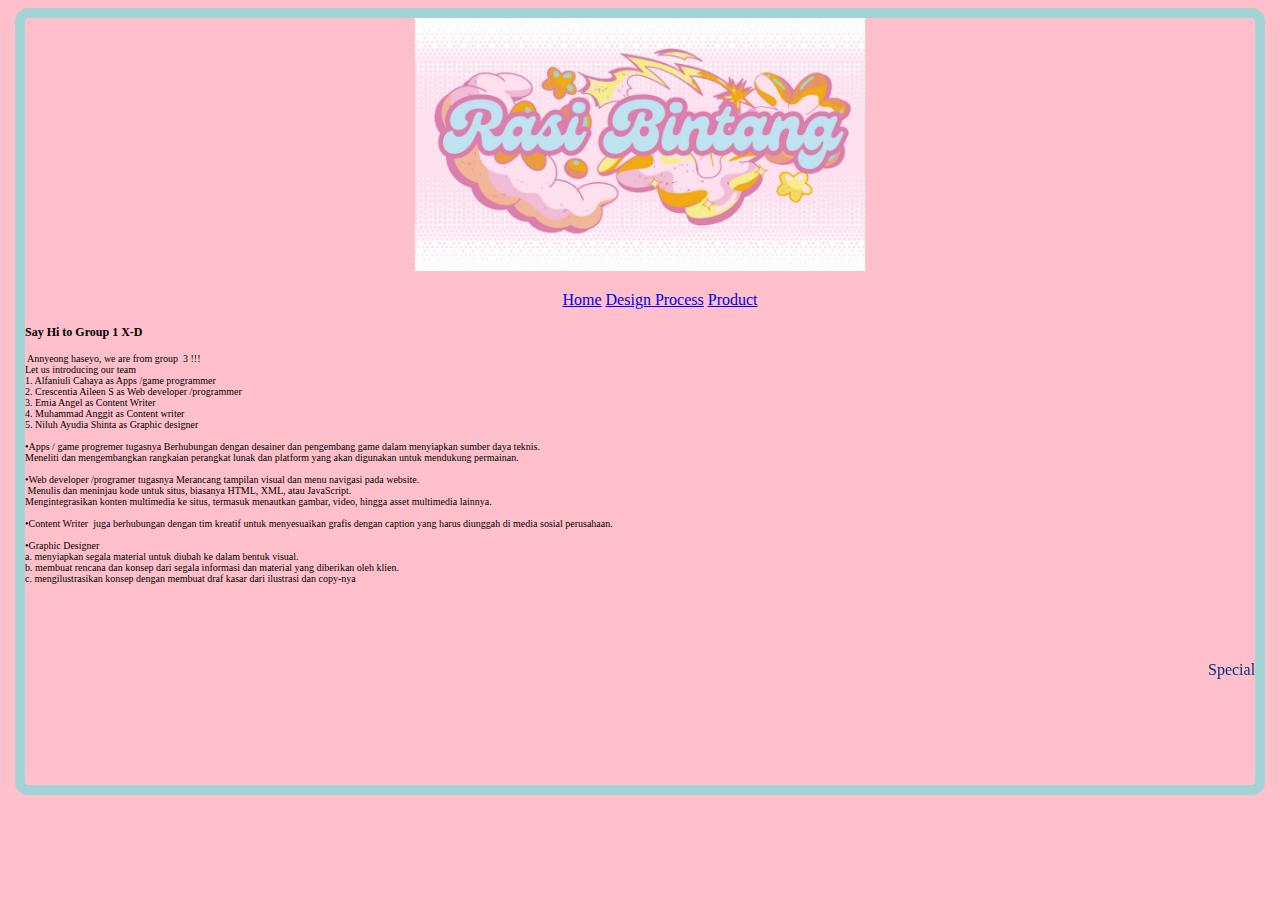
<file: index.html>
<!Doctype html>
<html>
<head>
<link rel="stylesheet" href="style.css">
</head>

<center>
<img src="Judul Rasi Bintang.jpg" width=450px>
<nav>
<ul>
<li><a href="index.html">Home</a></li>
<li><a href="dp.html">Design Process</a></li>
<li><a href="product.html">Product</a></li>
</ul>
</nav>
</center>
<body>
<h1> Say Hi to Group 1 X-D </h1>
<pre>
<p> Annyeong haseyo, we are from group  3 !!! 
Let us introducing our team
1. Alfaniuli Cahaya as Apps /game programmer
2. Crescentia Aileen S as Web developer /programmer
3. Emia Angel as Content Writer
4. Muhammad Anggit as Content writer
5. Niluh Ayudia Shinta as Graphic designer

•Apps / game progremer tugasnya Berhubungan dengan desainer dan pengembang game dalam menyiapkan sumber daya teknis. 
Meneliti dan mengembangkan rangkaian perangkat lunak dan platform yang akan digunakan untuk mendukung permainan.

•Web developer /programer tugasnya Merancang tampilan visual dan menu navigasi pada website.
 Menulis dan meninjau kode untuk situs, biasanya HTML, XML, atau JavaScript. 
Mengintegrasikan konten multimedia ke situs, termasuk menautkan gambar, video, hingga asset multimedia lainnya.

•Content Writer  juga berhubungan dengan tim kreatif untuk menyesuaikan grafis dengan caption yang harus diunggah di media sosial perusahaan.

•Graphic Designer 
a. menyiapkan segala material untuk diubah ke dalam bentuk visual.
b. membuat rencana dan konsep dari segala informasi dan material yang diberikan oleh klien.
c. mengilustrasikan konsep dengan membuat draf kasar dari ilustrasi dan copy-nya


</p>


<marquee> Special thanks to Google and W3School for helping us !! </marquee>
</body>
</html>
</file>
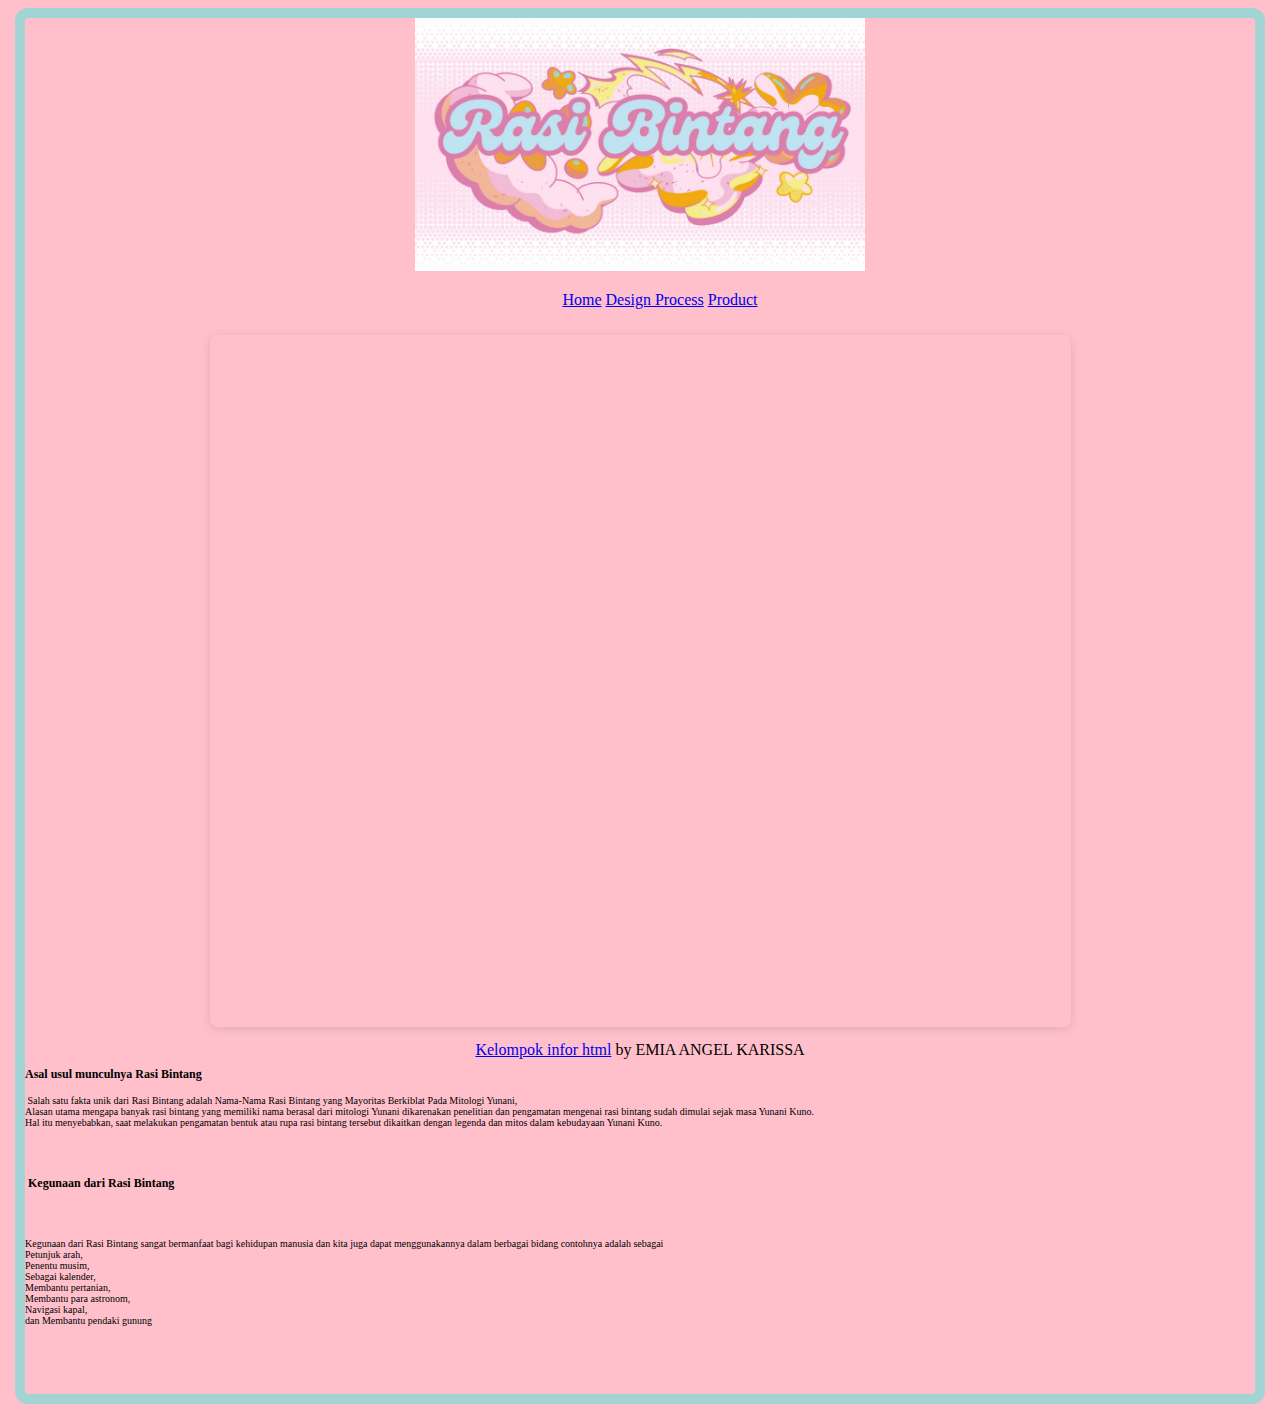
<file: dp.html>
<!Doctype html>
<html>
<head>
<link rel="stylesheet" href="style.css">
</head>

<center>
<img src="Judul Rasi Bintang.jpg" width=450px>
<nav>
<ul>
<li><a href="index.html">Home</a></li>
<li><a href="dp.html">Design Process</a></li>
<li><a href="product.html">Product</a></li>
</ul>
</nav>

<div style="position: relative; width: 70%; height: 0; padding-top: 56.2500%;
 padding-bottom: 0; box-shadow: 0 2px 8px 0 rgba(63,69,81,0.16); margin-top: 1.6em; margin-bottom: 0.9em; overflow: hidden;
 border-radius: 8px; will-change: transform;">
  <iframe loading="lazy" style="position: absolute; width: 100%; height: 100%; top: 0; left: 0; border: none; padding: 0;margin: 0;"
    src="https:&#x2F;&#x2F;www.canva.com&#x2F;design&#x2F;DAGEJkou8CE&#x2F;OqE2iM8BFKqA3jkGyVcw9A&#x2F;view?embed" allowfullscreen="allowfullscreen" allow="fullscreen">
  </iframe>
</div>
<a href="https:&#x2F;&#x2F;www.canva.com&#x2F;design&#x2F;DAGEJkou8CE&#x2F;OqE2iM8BFKqA3jkGyVcw9A&#x2F;view?utm_content=DAGEJkou8CE&amp;utm_campaign=designshare&amp;utm_medium=embeds&amp;utm_source=link" target="_blank" rel="noopener">Kelompok infor html</a> by EMIA ANGEL KARISSA
</center>
<body>
<h1> Asal usul munculnya Rasi Bintang </h1>
<pre>
<p> Salah satu fakta unik dari Rasi Bintang adalah Nama-Nama Rasi Bintang yang Mayoritas Berkiblat Pada Mitologi Yunani, 
Alasan utama mengapa banyak rasi bintang yang memiliki nama berasal dari mitologi Yunani dikarenakan penelitian dan pengamatan mengenai rasi bintang sudah dimulai sejak masa Yunani Kuno. 
Hal itu menyebabkan, saat melakukan pengamatan bentuk atau rupa rasi bintang tersebut dikaitkan dengan legenda dan mitos dalam kebudayaan Yunani Kuno.</p>

<h1> Kegunaan dari Rasi Bintang </h1>
<pre>
<p>
Kegunaan dari Rasi Bintang sangat bermanfaat bagi kehidupan manusia dan kita juga dapat menggunakannya dalam berbagai bidang contohnya adalah sebagai 
Petunjuk arah, 
Penentu musim, 
Sebagai kalender, 
Membantu pertanian, 
Membantu para astronom, 
Navigasi kapal, 
dan Membantu pendaki gunung
</p>
</body>
</html>
</file>
<file: style.css>
body {background-color: pink;
      border: 10px solid #A2D3D5;
      border-radius: 13px; 
      margin-left: 15px;
      margin-right: 15px;
      
}

h1 {
      font-family: Georgia;
    font-size: 0.75em;
    text-align: left;
}
    
p {
  font-family: "Times New Roman", Times, serif;
      font-color: black;
      font-size: 0.6253em;
}

marquee {
      color: #003285;
      font-family: Georgia;
}
nav ul {list-style-type: none;       
}

nav ul li {display: inline;
}
</file>
